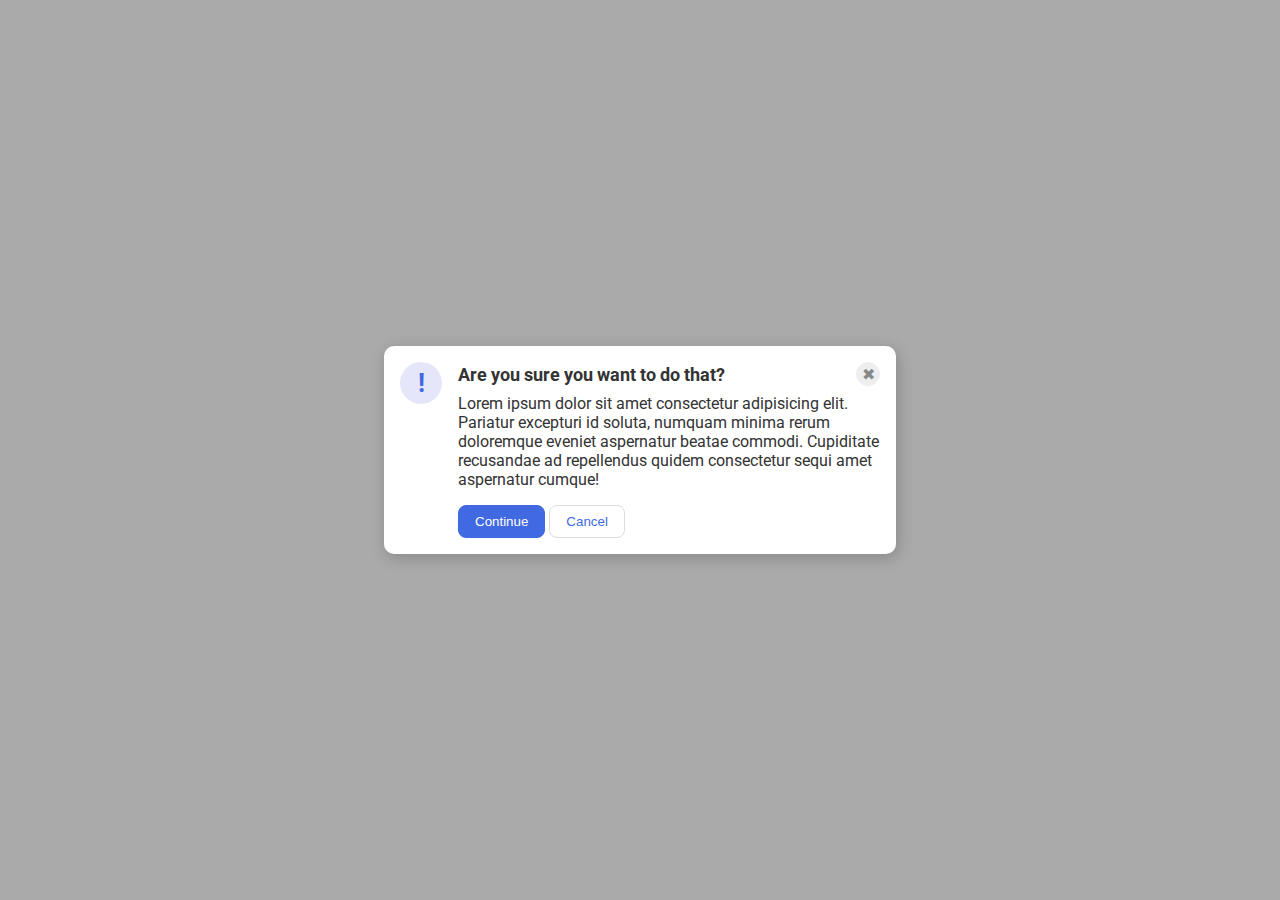
<file: flex/05-flex-modal/index.html>
<!DOCTYPE html>
<html lang="en">
  <head>
    <meta charset="UTF-8">
    <meta http-equiv="X-UA-Compatible" content="IE=edge">
    <meta name="viewport" content="width=device-width, initial-scale=1.0">
    <link rel="stylesheet" href="style.css">
    <title>Modal</title>
  </head>
  <body>
    <div class="modal">
      <div class="icon">!</div>
      <div class="container">
        <div class="header">Are you sure you want to do that?
        <button class="close-button">✖</button></div>
        <div class="text">Lorem ipsum dolor sit amet consectetur adipisicing elit. Pariatur excepturi id soluta, numquam minima rerum doloremque eveniet aspernatur beatae commodi. Cupiditate recusandae ad repellendus quidem consectetur sequi amet aspernatur cumque!</div>
        <button class="continue">Continue</button>
        <button class="cancel">Cancel</button>
      </div>
    </div>
  </body>
</html>
</file>
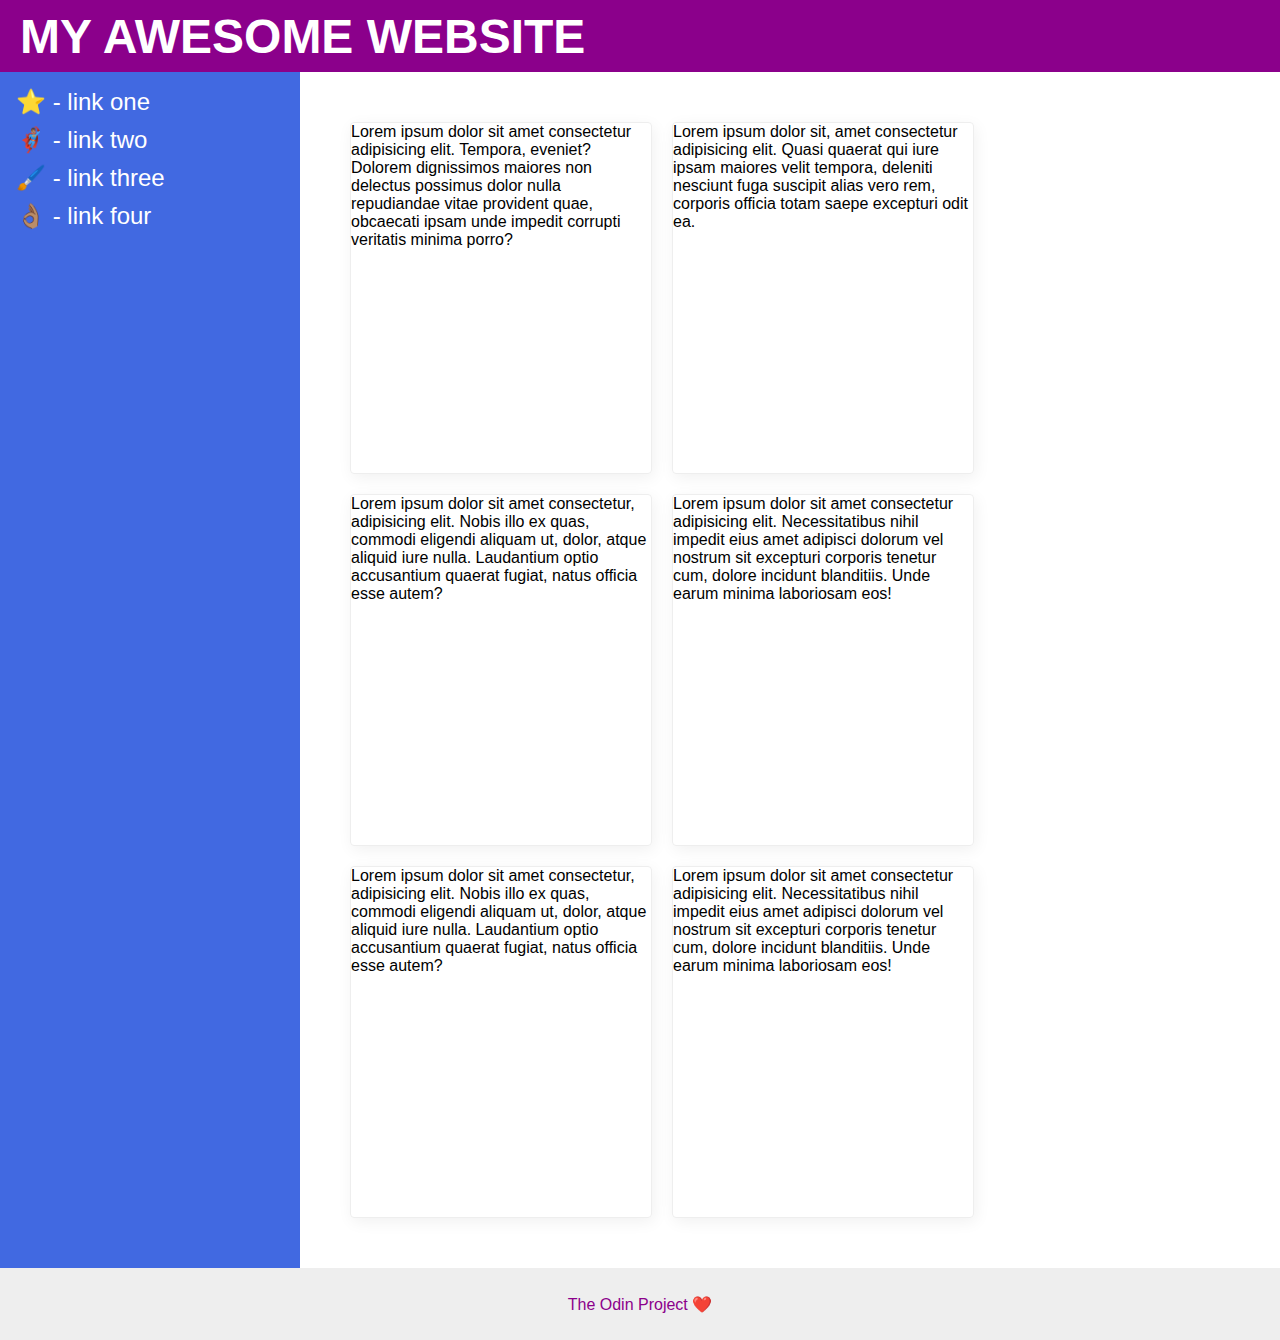
<file: flex/07-flex-layout-2/index.html>
<!DOCTYPE html>
<html lang="en">
  <head>
    <meta charset="UTF-8">
    <meta http-equiv="X-UA-Compatible" content="IE=edge">
    <meta name="viewport" content="width=device-width, initial-scale=1.0">
    <title>The Holy Grail</title>
    <link rel="stylesheet" href="style.css">
  </head>
  <body>
    <div class="header">
      MY AWESOME WEBSITE
    </div>
    
    <div class="content">
      <div class="sidebar">
        <ul>
          <li><a href="#">⭐ - link one</a></li>
          <li><a href="#">🦸🏽‍♂️ - link two</a></li>
          <li><a href="#">🖌️ - link three</a></li>
          <li><a href="#">👌🏽 - link four</a></li>
        </ul>
      </div>
      <div class="card-container">
        <div class="card">Lorem ipsum dolor sit amet consectetur adipisicing elit. Tempora, eveniet? Dolorem dignissimos maiores non delectus possimus dolor nulla repudiandae vitae provident quae, obcaecati ipsam unde impedit corrupti veritatis minima porro?</div>
        <div class="card">Lorem ipsum dolor sit, amet consectetur adipisicing elit. Quasi quaerat qui iure ipsam maiores velit tempora, deleniti nesciunt fuga suscipit alias vero rem, corporis officia totam saepe excepturi odit ea.</div>
        <div class="card">Lorem ipsum dolor sit amet consectetur, adipisicing elit. Nobis illo ex quas, commodi eligendi aliquam ut, dolor, atque aliquid iure nulla. Laudantium optio accusantium quaerat fugiat, natus officia esse autem?</div>
        <div class="card">Lorem ipsum dolor sit amet consectetur adipisicing elit. Necessitatibus nihil impedit eius amet adipisci dolorum vel nostrum sit excepturi corporis tenetur cum, dolore incidunt blanditiis. Unde earum minima laboriosam eos!</div>
        <div class="card">Lorem ipsum dolor sit amet consectetur, adipisicing elit. Nobis illo ex quas, commodi eligendi aliquam ut, dolor, atque aliquid iure nulla. Laudantium optio accusantium quaerat fugiat, natus officia esse autem?</div>
        <div class="card">Lorem ipsum dolor sit amet consectetur adipisicing elit. Necessitatibus nihil impedit eius amet adipisci dolorum vel nostrum sit excepturi corporis tenetur cum, dolore incidunt blanditiis. Unde earum minima laboriosam eos!</div>  
      </div>
      </div>
    <div class="footer">
      The Odin Project ❤️
    </div>
  </body>
</html>
</file>
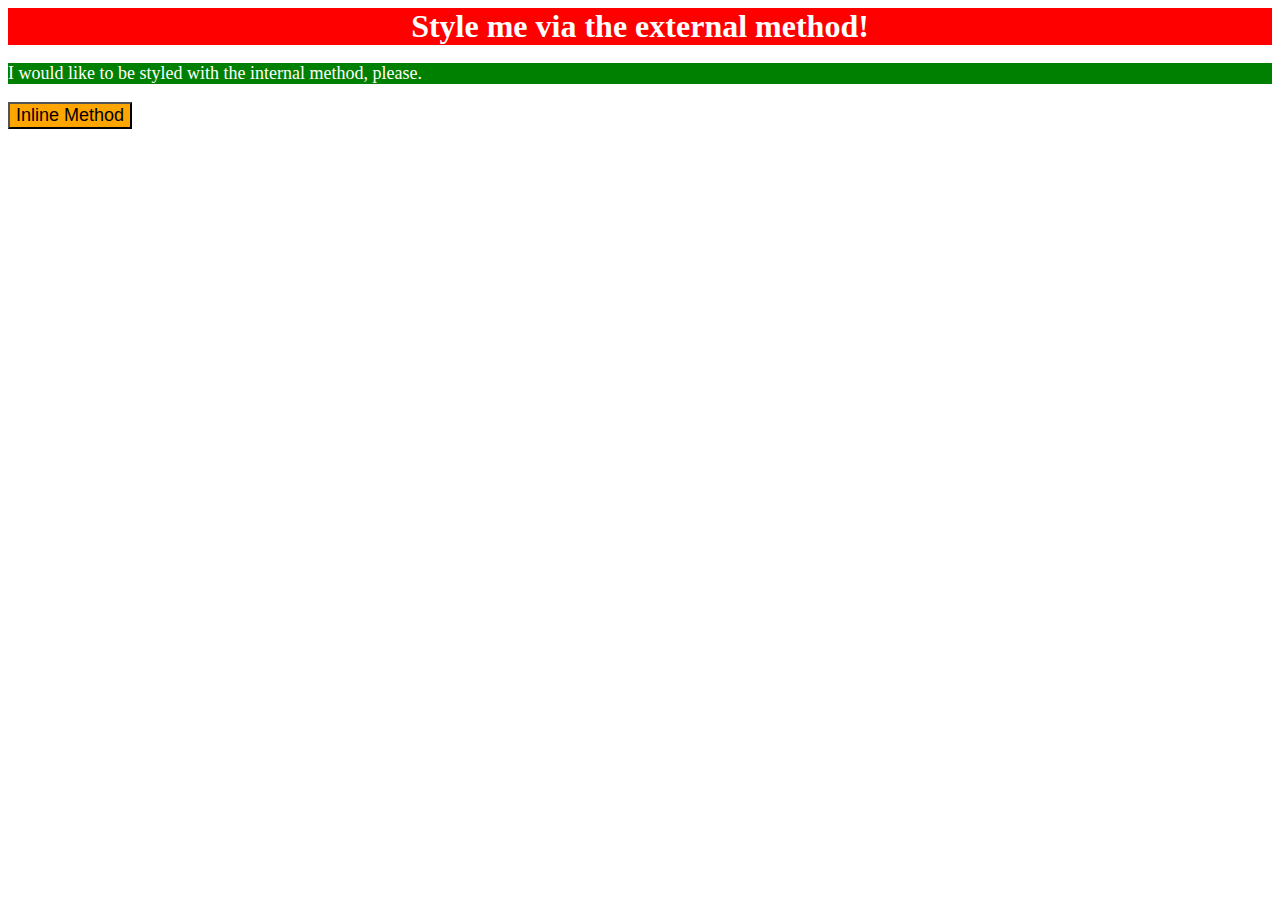
<file: foundations/01-css-methods/index.html>
<!DOCTYPE html>
<html lang="en">
  <head>
    <link rel="stylesheet" href="index.css">
    <meta charset="UTF-8">
    <meta http-equiv="X-UA-Compatible" content="IE=edge">
    <meta name="viewport" content="width=device-width, initial-scale=1.0">
    <title>Methods for Adding CSS</title>
    <style>
      p {
        background-color: green;
        color: white;
        font-size: 18px;
      }
    </style>
  </head>
  <body>
    <div>Style me via the external method!</div>
    <p>I would like to be styled with the internal method, please.</p>
    <button style="background-color: orange; font-size: 18px;">Inline Method</button>
  </body>
</html>
</file>
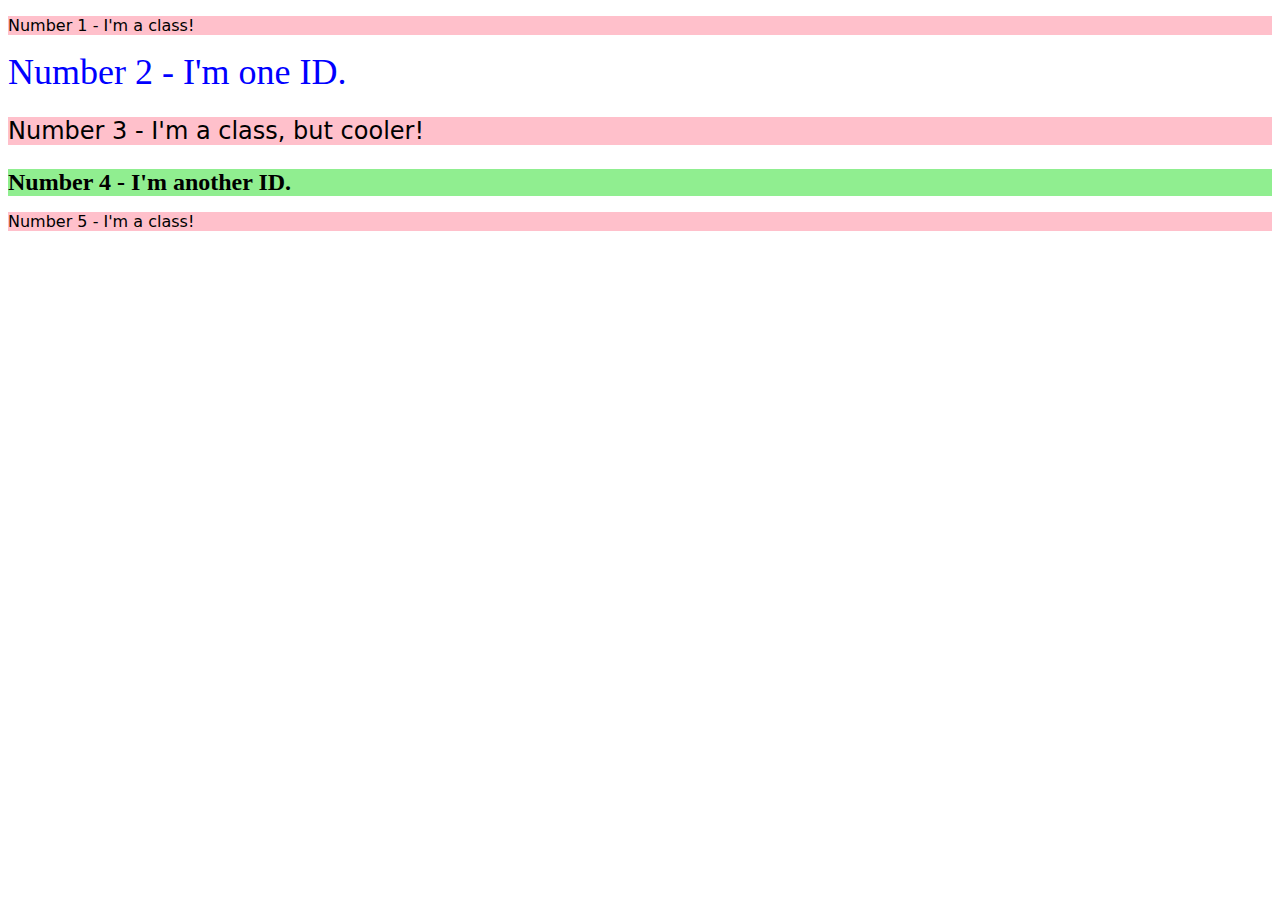
<file: foundations/02-class-id-selectors/index.html>
<!DOCTYPE html>
<html lang="en">
  <head>
    <meta charset="UTF-8">
    <meta http-equiv="X-UA-Compatible" content="IE=edge">
    <meta name="viewport" content="width=device-width, initial-scale=1.0">
    <title>Class and ID Selectors</title>
    <link rel="stylesheet" href="style.css">
  </head>
  <body>
    <p class="odd-numbered">Number 1 - I'm a class!</p>
    <div id="second">Number 2 - I'm one ID.</div>
    <p class="odd-numbered" id="third">Number 3 - I'm a class, but cooler!</p>
    <div id="fourth">Number 4 - I'm another ID.</div>
    <p class="odd-numbered">Number 5 - I'm a class!</p>
  </body>
</html>
</file>
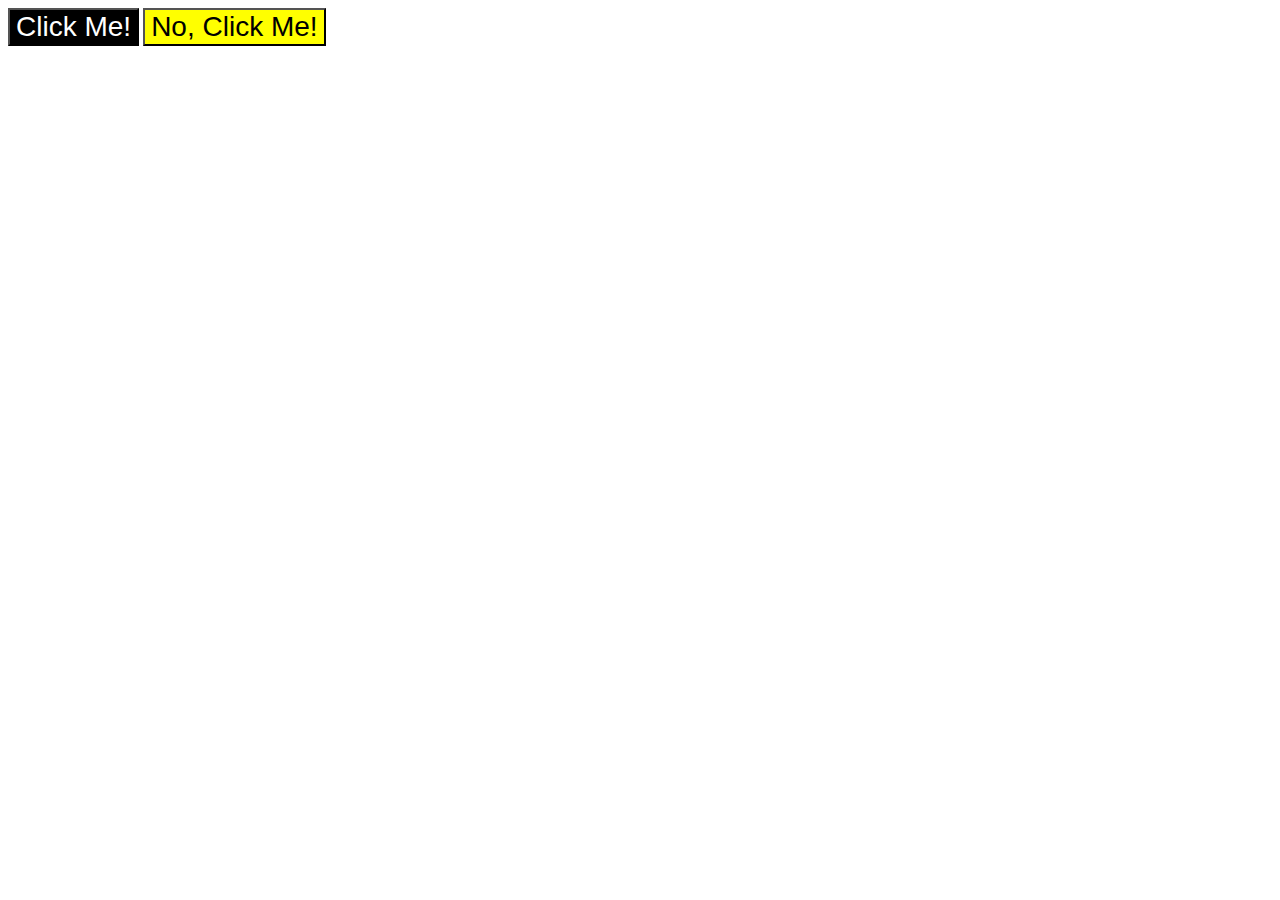
<file: foundations/03-grouping-selectors/index.html>
<!DOCTYPE html>
<html lang="en">
  <head>
    <meta charset="UTF-8">
    <meta http-equiv="X-UA-Compatible" content="IE=edge">
    <meta name="viewport" content="width=device-width, initial-scale=1.0">
    <title>Grouping Selectors</title>
    <link rel="stylesheet" href="style.css">
  </head>
  <body>
    <button class="first">Click Me!</button>
    <button class="second">No, Click Me!</button>
  </body>
</html>
</file>
<file: flex/05-flex-modal/style.css>
@import url('https://fonts.googleapis.com/css2?family=Roboto:wght@400;700&display=swap');

html, body {
  height: 100%;
}

body {
  font-family: Roboto, sans-serif;
  margin: 0;
  background: #aaa;
  color: #333;
  /* I'll give you this one for free */
  display: flex;
  align-items: center;
  justify-content: center;
}

.modal {
  background: white;
  width: 480px;
  border-radius: 10px;
  box-shadow: 2px 4px 16px rgba(0,0,0,.2);
  display: flex;
  gap: 16px;
  padding: 16px;
}

.icon {
  color: royalblue;
  font-size: 26px;
  font-weight: 700;
  background: lavender;
  width: 42px;
  height: 42px;
  border-radius: 50%;
  display: flex;
  align-items: center;
  justify-content: center;
  flex-shrink: 0;
}

.close-button {
  background: #eee;
  border-radius: 50%;
  color: #888;
  font-weight: 400;
  font-size: 16px;
  height: 24px;
  width: 24px;
  display: flex;
  align-items: center;
  justify-content: center;
  border: 1px solid #eee;
  padding: 0;
}

button {
  cursor: pointer;
  padding: 8px 16px;
  border-radius: 8px;
}

button.continue {
  background: royalblue;
  border: 1px solid royalblue;
  color: white;
}

button.cancel {
  background: white;
  border: 1px solid #ddd;
  color: royalblue;
}

.header {
  display: flex;
  justify-content: space-between;
  align-items: center;
  font-size: 18px;
  font-weight: 700;
  margin-bottom: 8px;
}

.text {
  margin-bottom: 16px;
}
</file>
<file: flex/07-flex-layout-2/style.css>
body {
  font-family: -apple-system, BlinkMacSystemFont, 'Segoe UI', Roboto, Oxygen, Ubuntu, Cantarell, 'Open Sans', 'Helvetica Neue', sans-serif;
  margin: 0;
  min-height: 100vh;
  display: flex;
  flex-direction: column;
}

.header {
  display: flex;
  flex-direction: column;
  justify-content: center;
  height: 72px;
  background: darkmagenta;
  color: white;
  padding-left: 20px;
  font-size: 48px;
  font-weight: bold;
}

.footer {
  display: flex;
  justify-content: center;
  align-items: center;
  height: 72px;
  background: #eee;
  color: darkmagenta;
}

.content {
  display: flex;
}

.sidebar {
  width: 300px;
  padding: 16px;
  background: royalblue;
  box-sizing: border-box;
  flex-shrink: 0;
}

.card-container {
  display: flex;
  gap: 20px;
  flex-wrap: wrap;
  margin: 50px;
}

.card {
  border: 1px solid #eee;
  box-shadow: 2px 4px 16px rgba(0,0,0,.06);
  border-radius: 4px;
  width: 300px;
  height: 350px;
}

ul {
  list-style: none;
  margin: 0;
  padding: 0;
}

li {
  margin-bottom: 10px;
  font-size: 24px;
}
ul a {
  text-decoration: none;
  color: white;
}
</file>
<file: foundations/01-css-methods/index.css>
div {
    background-color: red;
    color: white;
    font-size: 32px;
    font-weight: bold;
    text-align: center;
}
</file>
<file: foundations/02-class-id-selectors/style.css>
.odd-numbered {
    background-color: #ffc0cb;
    font-family: Verdana, DejaVu Sans, sans-serif;
}

#second {
    color: #0000ff;
    font-size: 36px;
}

#third {
    font-size: 24px;
}

#fourth {
    background-color: rgb(144, 238, 144);
    font-weight: bold;
    font-size: 24px;
}
</file>
<file: foundations/03-grouping-selectors/style.css>
.first, .second {
    font-size: 28px;
    font-family: Helvetica, Times New Roman, sans-serif;
}

.first {
    background-color: black;
    color: white;
}

.second {
    background-color: yellow;
}
</file>
